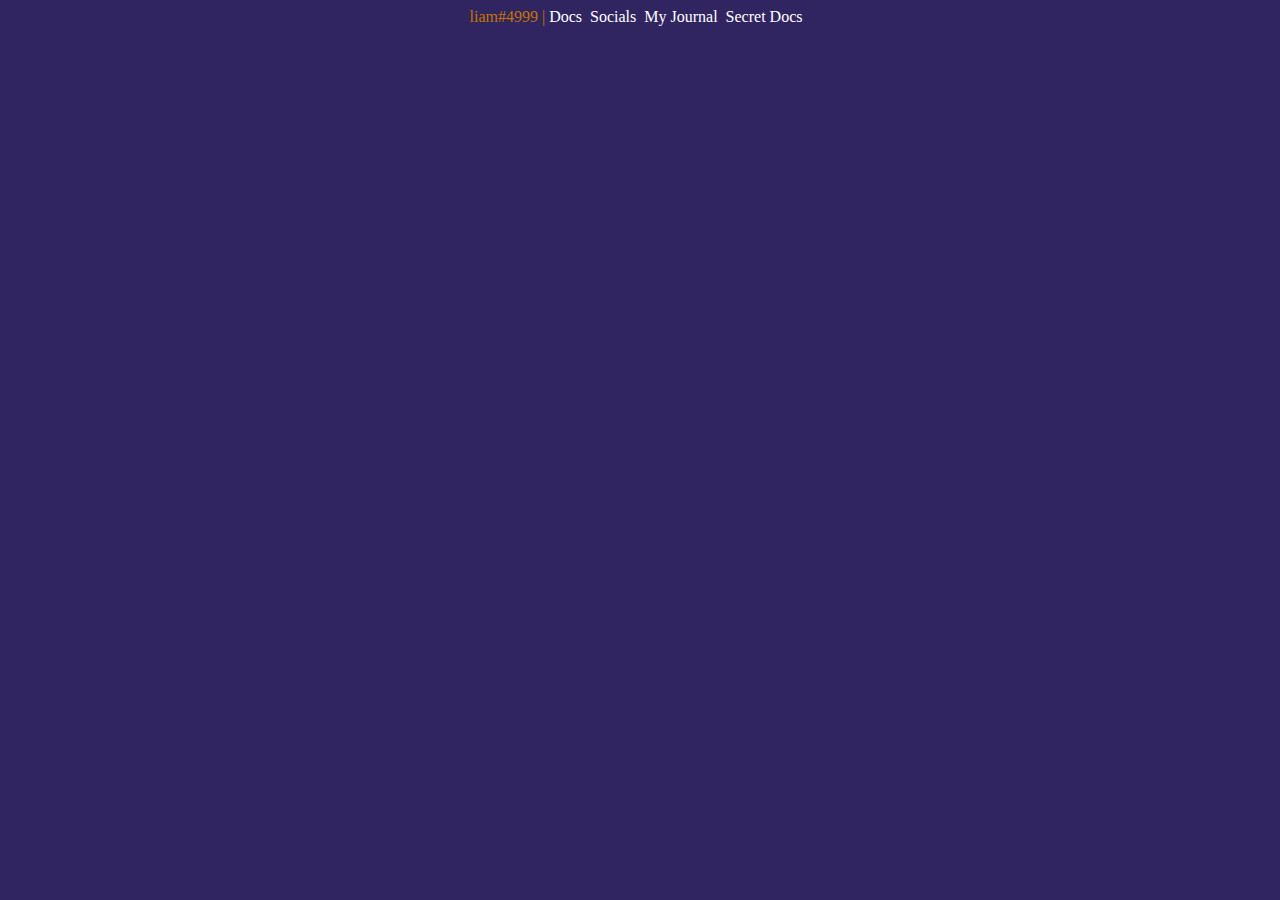
<file: index.html>
<!DOCTYPE html>
<html lang="en">

<head>
    <link rel="stylesheet" href="style.css">
    <meta charset="UTF-8">
    <meta http-equiv="X-UA-Compatible" content="IE=edge">
    <meta name="viewport" content="width=device-width, initial-scale=1.0">
    <title>Homepage</title>
</head>

<body>
    <div class="links">
        <p class="name, title">liam#4999 </p>
        <p class="line, title">| </p>
        <a href="/docs.html">Docs  </a>
        <a href="/socials.html">Socials  </a>
        <a href="/journal.html">My Journal  </a>
        <a href="/secretdocs.html">Secret Docs  </a>
    </div>
</body>

</html>
</file>
<file: style.css>
.title,
.links {
    display: flex;
    white-space: pre-wrap;
    justify-content: center;
    align-items: center;
    margin-top: auto;
    height: 100%;
    margin-bottom: auto;
}

body {
    background-color: #312561;
}

a {
    text-decoration: none;
    color: white;
}

div {
    max-width: auto;
}

.title {
    color: #C17400;
}

.line {
    animation-name: slideIn;
    animation-duration: 4s;
}

@keyframes slideIn {
    from {
        opacity: 0;
        offset-position: 0;
    }
    to {
        opacity: 1;
    }
}
</file>
